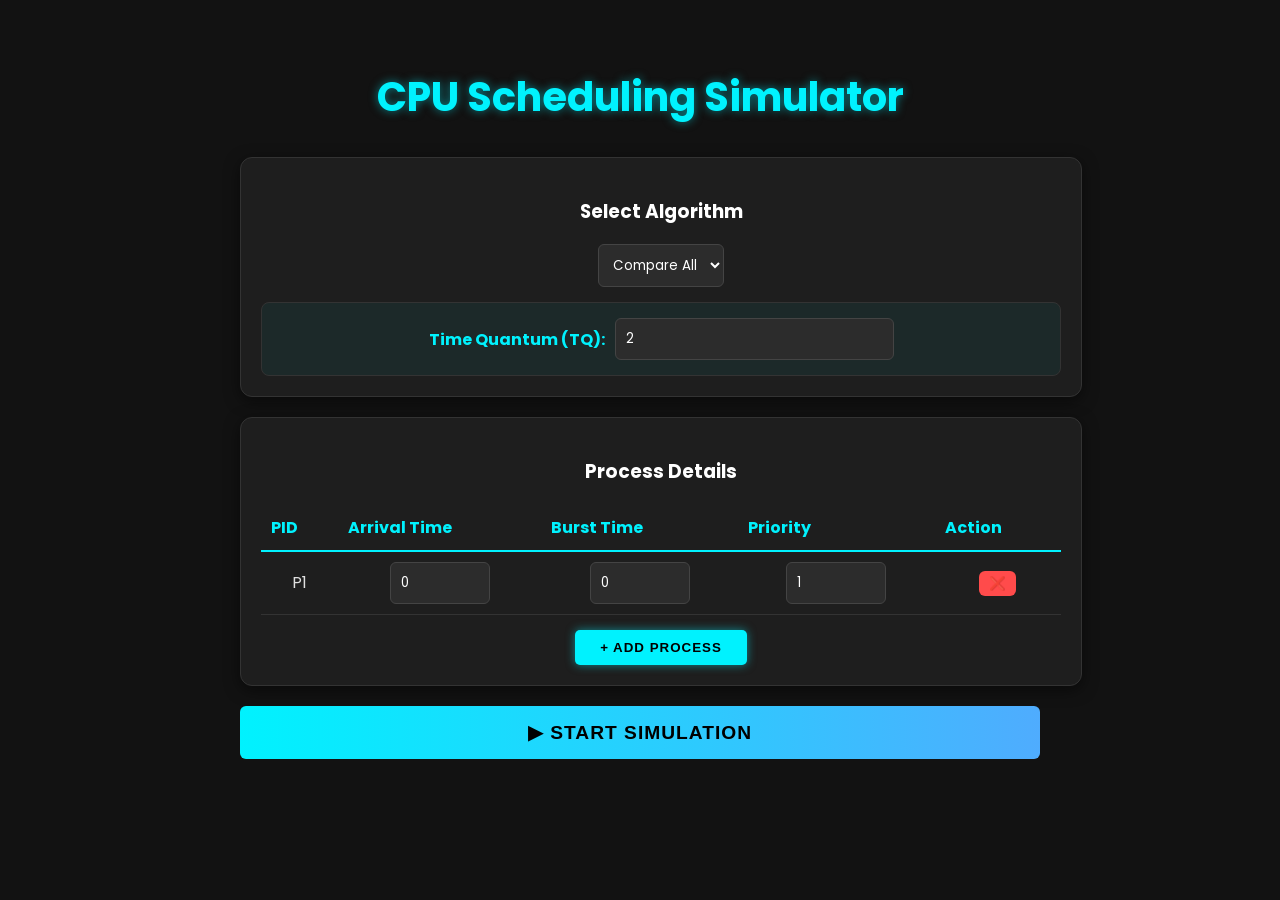
<file: index.html>
<!DOCTYPE html>
<html lang="en">
<head>
  <meta charset="UTF-8">
  <title>CPU Scheduling Simulator</title>
  <link href="https://fonts.googleapis.com/css2?family=Poppins:wght@300;400;500;600&display=swap" rel="stylesheet">
  <link rel="stylesheet" href="style.css">
  <style>
    /* Add this small style to handle hidden columns */
    .hidden { display: none; }
  </style>
</head>

<body>

<div class="container">
  <h1>CPU Scheduling Simulator</h1>

  <div class="card">
    <h3>Select Algorithm</h3>

    <select id="algorithm" onchange="toggleInputs()">
      <option value="compare" selected>Compare All</option>
      <option value="fcfs">FCFS</option>
      <option value="sjf">SJF</option>
      <option value="srtf">SRTF</option>
      <option value="priority">Priority</option>
      <option value="rr">Round Robin</option>
    </select>

<div id="quantum-wrapper" class="quantum-box" style="display:none;">
  <label for="quantum">Time Quantum (TQ):</label>
  <input type="number" id="quantum" value="2" min="1">
</div>  </div>

  <div class="card">
    <h3>Process Details</h3>

    <table id="processTable">
      <tr>
        <th>PID</th>
        <th>Arrival Time</th>
        <th>Burst Time</th>
        <th id="priorityHeader">Priority</th> <th>Action</th>
      </tr>

      <tr>
        <td>P1</td>
        <td><input type="number" value="0" min="0"></td>
        <td><input type="number" value="0" min="0"></td>
        <td class="priority-cell"><input type="number" value="1" min="1"></td>
        <td><button onclick="deleteRow(this)">❌</button></td>
      </tr>
    </table>

    <button class="add-btn" onclick="addProcess()">+ Add Process</button>
  </div>

  <button class="start-btn" onclick="startScheduling()">▶ Start Simulation</button>
</div>

<script src="script.js"></script>
</body>
</html>
</file>
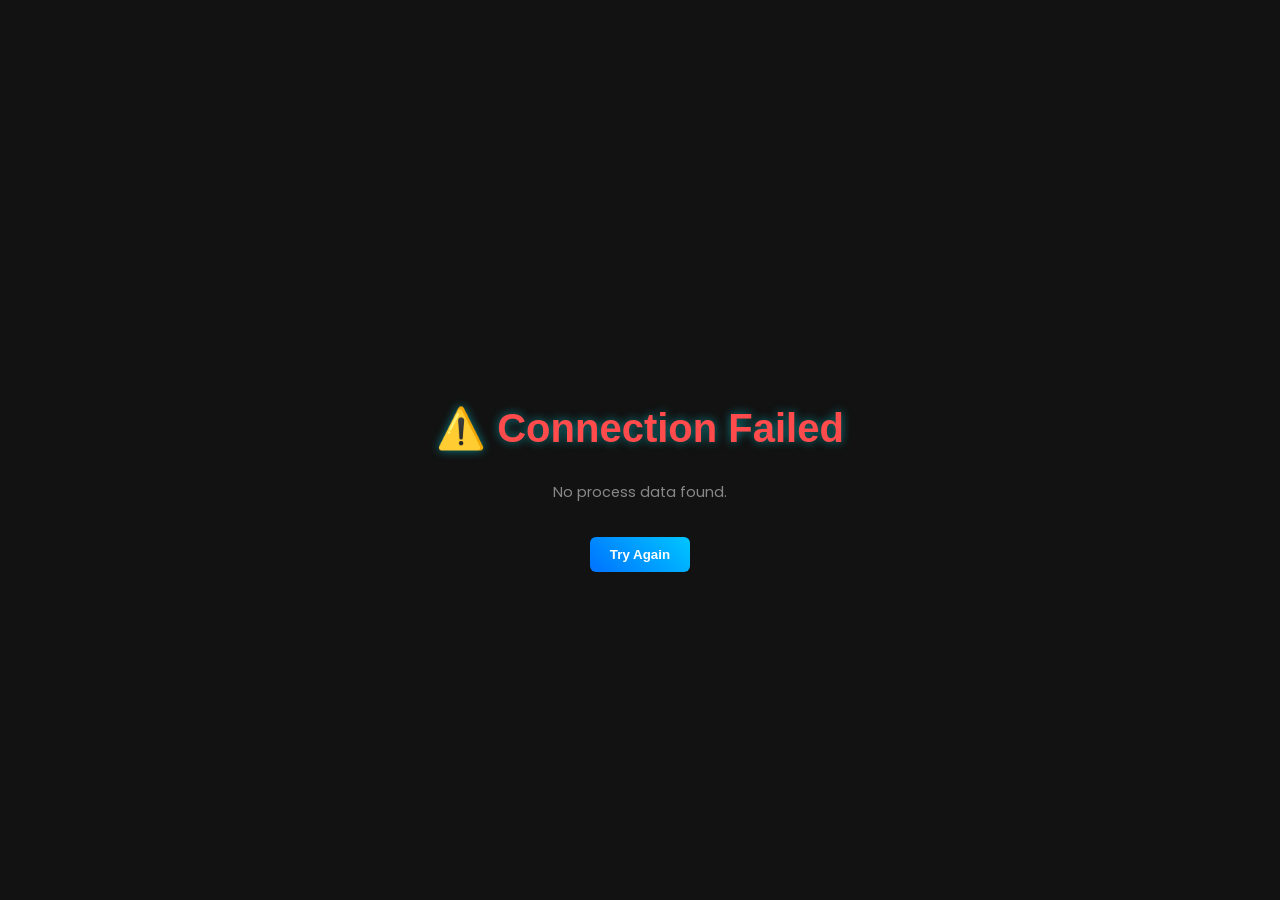
<file: loading.html>
<!DOCTYPE html>
<html lang="en">
<head>
  <meta charset="UTF-8">
  <title>Analyzing Data...</title>
  
  <link href="https://fonts.googleapis.com/css2?family=Poppins:wght@300;400;600&family=Orbitron:wght@700&display=swap" rel="stylesheet">
  
  <link rel="stylesheet" href="style.css">

  <style>
    /* Centering specific to the Loading Page */
    body {
      height: 100vh;
      display: flex;
      flex-direction: column;
      align-items: center;
      justify-content: center;
      background: #121212;
      margin: 0;
      overflow: hidden;
    }

    /* Main Wrapper */
    .loader-wrapper {
      position: relative;
      width: 160px; /* Slightly bigger area */
      height: 160px;
      display: flex;
      justify-content: center;
      align-items: center;
    }

    /* --- 1. THE NEON RING (Inner Track) --- */
    .big-ring {
      position: absolute;
      width: 120px;
      height: 120px;
      border: 6px dashed rgba(0, 242, 254, 0.2);
      border-top: 6px dashed #00f2fe;
      /* border-right: 6px dashed #00f2fe; Removed for cleaner track look */
      border-radius: 50%;
      /* Ring spins slowly clockwise */
      animation: spin 3s linear infinite;
      box-shadow: 0 0 30px rgba(0, 242, 254, 0.2), inset 0 0 15px rgba(0, 242, 254, 0.1);
    }

    /* --- 2. THE ORBIT CONTAINER (Invisible holder for the chick) --- */
    .chuza-orbit {
        position: absolute;
        width: 120px; /* Same width as ring path */
        height: 120px;
        border-radius: 50%;
        /* Orbit spins faster to make chick run */
        animation: spin 1.5s linear infinite;
        z-index: 10; /* Sit on top of ring */
    }

    /* --- 3. THE CHUZA (Detailed Shape) --- */
    .chuza-body {
      position: absolute;
      /* Position at top center of the orbit container */
      top: -15px; 
      left: 50%;
      transform: translateX(-50%);
      
      width: 35px;
      height: 35px;
      background: #ffd700; /* Yellow */
      /* Egg shape */
      border-radius: 50% 50% 45% 45%; 
      box-shadow: 0 0 15px rgba(255, 215, 0, 0.8);
      
      /* Add a little running jiggle */
      animation: runJiggle 0.3s infinite alternate ease-in-out;
    }

    /* The Red Comb (Punk Hair) on top */
    .chuza-body::before {
      content: '';
      position: absolute;
      top: -6px;
      left: 50%;
      transform: translateX(-50%);
      width: 14px;
      height: 8px;
      background: #ff4b4b; /* Red */
      border-radius: 10px 10px 0 0;
    }

    /* Eyes and Beak Container */
    .face {
        position: relative;
        width: 100%; height: 100%;
    }

    /* Eyes */
    .face::before {
      content: '';
      position: absolute;
      top: 35%; left: 22%;
      width: 4px; height: 4px; background: #000; border-radius: 50%;
      box-shadow: 16px 0 0 #000; /* Second eye */
    }

    /* Beak */
    .face::after {
      content: '';
      position: absolute;
      top: 55%; left: 50%;
      transform: translate(-50%, 0) rotate(45deg);
      width: 5px; height: 5px;
      background: #ff6b00; /* Orange */
    }


    /* --- TEXT STYLES --- */
    h2 {
      margin-top: 50px;
      font-family: 'Orbitron', sans-serif;
      color: #fff;
      letter-spacing: 2px;
      animation: pulseText 1.5s infinite alternate;
    }

    p {
      color: #888;
      font-family: 'Poppins', sans-serif;
      font-size: 0.9rem;
      margin-top: 5px;
    }

    /* --- ANIMATIONS --- */
    @keyframes spin {
      0% { transform: rotate(0deg); }
      100% { transform: rotate(360deg); }
    }

    /* Makes the chick bounce slightly while running */
    @keyframes runJiggle {
      0% { margin-top: 0; }
      100% { margin-top: -3px; }
    }

    @keyframes pulseText {
      0% { opacity: 0.7; text-shadow: 0 0 5px #00f2fe; }
      100% { opacity: 1; text-shadow: 0 0 20px #00f2fe; }
    }
  </style>
</head>
<body>

  <div class="loader-wrapper">
     <div class="big-ring"></div>
    
    <div class="chuza-orbit">
        <div class="chuza-body">
            <div class="face"></div>
        </div>
    </div>
  </div>

  <h2>ANALYZING PROCESSES</h2>
  <p>The chuza is running the numbers...</p>

  <script src="loading.js"></script>

</body>
</html>
</file>
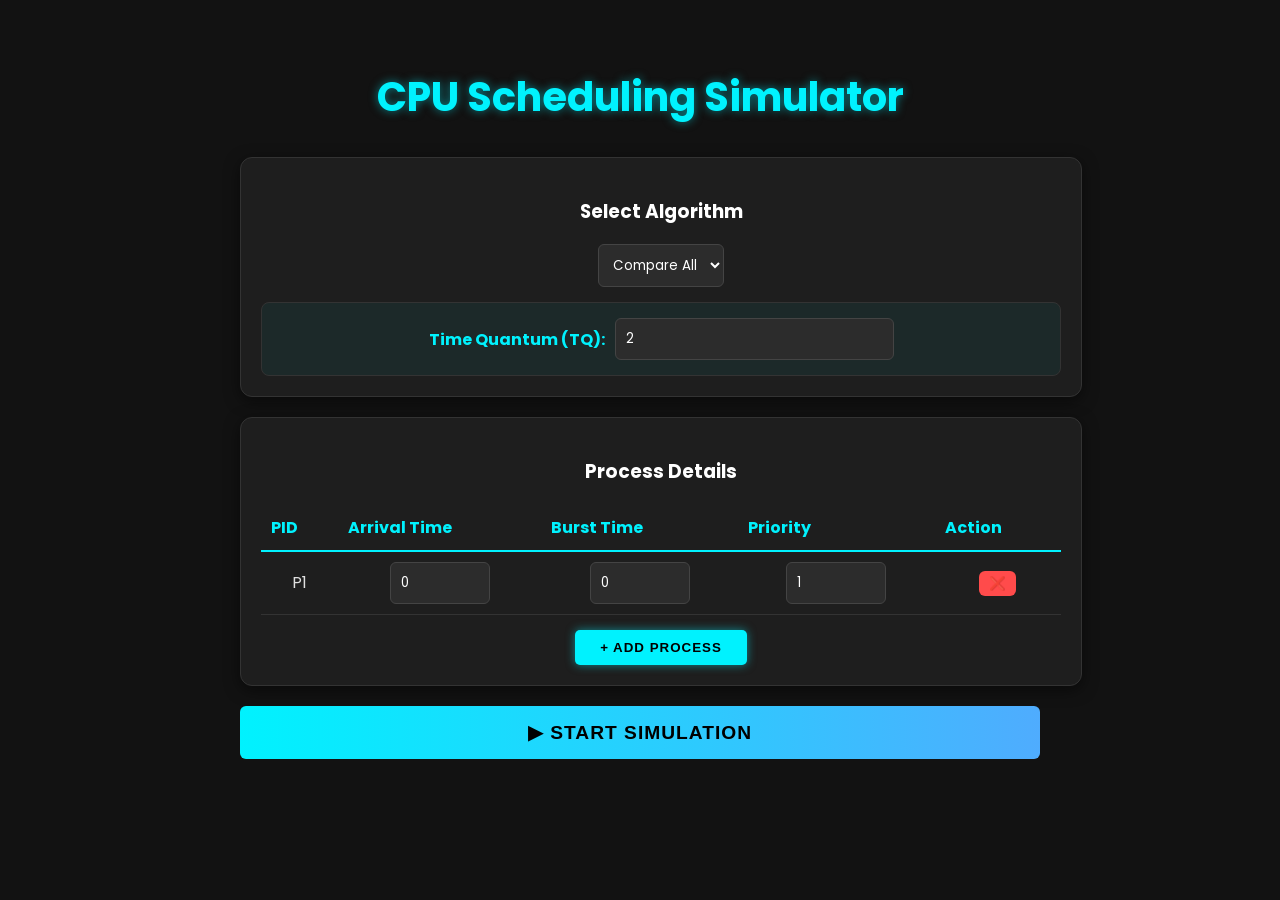
<file: result.html>
<!DOCTYPE html>
<html lang="en">
<head>
  <meta charset="UTF-8">
  <title>Simulation Results</title>
  
  <link href="https://fonts.googleapis.com/css2?family=Poppins:wght@300;400;500;600&display=swap" rel="stylesheet">
  
  <link href="https://fonts.googleapis.com/css2?family=Orbitron:wght@700&display=swap" rel="stylesheet">
  
  <link rel="stylesheet" href="style.css">
</head>
<body>

<div class="container">
  <h1>📊 Scheduling Report</h1>

  <div class="metrics-container">
    
    <div class="metric-card winner" id="bestCard">
      <h3>🏆 Best Algorithm</h3>
      <p id="bestAlgo">Calculating...</p>
    </div>

    <div class="metric-card">
      <h3>⏳ Avg Waiting</h3>
      <p id="avgWait">--</p>
    </div>

    <div class="metric-card">
      <h3>🔄 Avg Turnaround</h3>
      <p id="avgTurn">--</p>
    </div>

    <div class="metric-card" id="worstCard" style="border-color: #ff4b4b;">
      <h3 style="color: #ff4b4b;">❌ Worst Algorithm</h3>
      <p id="worstAlgo" style="color: #ff4b4b;">--</p>
    </div>

  </div>

  <h2 style="margin-top: 40px; color: #fff;">🚀 Execution Timeline</h2>
  <div id="gantt"></div>

  <button class="restart-btn" onclick="restart()">
    🔄 Run New Simulation
  </button>
</div>
<script>
  // 1. GET DATA
  const data = JSON.parse(localStorage.getItem("results"));

  if (!data) {
    alert("No results found. Run simulation again.");
    window.location.href = "index.html";
  }

  // 2. DETECT MODE & GATHER RESULTS
  let isCompareMode = false;
  let resultsToRender = [];

  if (data.results && Array.isArray(data.results) && data.results.length > 1) {
    isCompareMode = true;
    resultsToRender = data.results; // Grab ALL algorithms!
  } else {
    isCompareMode = false;
    resultsToRender = [data.results ? data.results[0] : data]; // Just the single one
  }

  // 3. TOP CARDS UI
  if (isCompareMode) {
    // Show Best/Worst
    document.getElementById("bestAlgo").innerText = data.best_algorithm;
    document.getElementById("worstAlgo").innerText = data.worst_algorithm;
    
    // Hide the top Wait/Turn cards (we will show them next to each timeline instead)
    document.getElementById("avgWait").parentElement.style.display = "none";
    document.getElementById("avgTurn").parentElement.style.display = "none";
    
    document.querySelector("h1").innerText = `📊 Compare All Report`;
  } else {
    // Single Mode: Hide Best/Worst cards
    document.getElementById("bestCard").style.display = "none";
    document.getElementById("worstCard").style.display = "none";
    
    // Fill the top Wait/Turn cards
    document.getElementById("avgWait").innerText = resultsToRender[0].average_waiting_time.toFixed(2) + " ms";
    document.getElementById("avgTurn").innerText = resultsToRender[0].average_turnaround_time.toFixed(2) + " ms";
    
    document.querySelector("h1").innerText = `📊 ${resultsToRender[0].algorithm} Report`;
  }

  // 4. HIDE OLD HARDCODED GANTT HTML
  // We will dynamically generate everything so it stacks perfectly
  document.querySelector("h2").style.display = "none"; 
  document.getElementById("gantt").style.display = "none";


       // 5. DYNAMICALLY RENDER ALL TIMELINES
  const restartBtn = document.querySelector(".restart-btn");

  resultsToRender.forEach((result) => {
    // --- 1. THE ALGORITHM CARD (Creates visual sections) ---
    const algoWrapper = document.createElement("div");
    algoWrapper.style.marginTop = "25px";
    algoWrapper.style.marginBottom = "30px";
    algoWrapper.style.padding = "25px";
    algoWrapper.style.background = "rgba(255, 255, 255, 0.03)"; // Very subtle bright layer
    algoWrapper.style.border = "1px solid rgba(0, 242, 254, 0.15)"; // Soft neon border
    algoWrapper.style.borderRadius = "15px";
    algoWrapper.style.boxShadow = "0 8px 32px rgba(0, 0, 0, 0.3)"; // Outer shadow
    
    // Create a Custom Title with inline Wait/Turn metrics
    const title = document.createElement("h2");
    title.style.color = "#fff";
    title.style.fontFamily = "'Orbitron', sans-serif";
    title.style.fontSize = "1.3rem";
    title.style.marginTop = "0";
    title.style.marginBottom = "15px";
    title.innerHTML = `🚀 ${result.algorithm} 
      <span style="font-size: 0.9rem; color: #00f2fe; margin-left: 15px; font-family: 'Poppins', sans-serif; font-weight: normal; letter-spacing: 0.5px;">
        Avg Wait: ${result.average_waiting_time.toFixed(2)}ms | Avg Turn: ${result.average_turnaround_time.toFixed(2)}ms
      </span>`;
    
    // --- 2. THE GANTT CONTAINER (Stops the blocks from floating) ---
    const ganttDiv = document.createElement("div");
    ganttDiv.style.display = "flex";
    ganttDiv.style.flexWrap = "wrap";
    ganttDiv.style.gap = "10px";
    ganttDiv.style.padding = "20px";
    ganttDiv.style.background = "#0b1120"; // Very dark background for the track
    ganttDiv.style.border = "1px solid #1e293b";
    ganttDiv.style.borderRadius = "10px";
    ganttDiv.style.boxShadow = "inset 0px 4px 15px rgba(0, 0, 0, 0.6)"; // Inner shadow for depth

    const ganttData = result.gantt_chart || result.gantt || [];

    if (ganttData.length === 0) {
      ganttDiv.innerText = "No Gantt data received.";
      ganttDiv.style.color = "#888";
    } else {
      let currentTime = 0;

      ganttData.forEach((block, index) => {
        const pid = block.pid;
        const start = block.start ?? block.start_time;
        const end = block.end ?? block.finish_time;

        // --- THE IDLE BLOCK FIX ---
        if (start > currentTime) {
          const idleDuration = start - currentTime;
          const idleDiv = document.createElement("div");
          idleDiv.className = "gantt-block"; 
          idleDiv.style.width = Math.max(50, idleDuration * 40) + "px";
          idleDiv.style.background = "transparent";
          idleDiv.style.border = "2px dashed #475569";
          idleDiv.style.boxShadow = "none";
          idleDiv.innerHTML = `
            <span class="gantt-pid" style="color: #64748b;">IDLE</span>
            <span class="gantt-time" style="color: #475569;">${currentTime} - ${start}</span>
          `;
          ganttDiv.appendChild(idleDiv);
        }

        // --- NORMAL PROCESS BLOCK ---
        const duration = end - start;
        const div = document.createElement("div");
        div.className = "gantt-block"; 
        div.style.width = Math.max(50, duration * 40) + "px";
        div.innerHTML = `
          <span class="gantt-pid">${pid}</span>
          <span class="gantt-time">${start} - ${end}</span>
        `;
        div.style.animationDelay = `${index * 0.1}s`;
        ganttDiv.appendChild(div);

        currentTime = end;
      });
    }

    // Put it all together and insert it right above the Restart Button
    algoWrapper.appendChild(title);
    algoWrapper.appendChild(ganttDiv);
    restartBtn.parentNode.insertBefore(algoWrapper, restartBtn);
  });

  function restart() {
    localStorage.clear();
    window.location.href = "index.html";
  }
</script>
</body>
</html>
</file>
<file: style.css>
/* =========================================
   GLOBAL SETTINGS
   ========================================= */
body {
  margin: 0;
  padding: 0;
  font-family: 'Poppins', sans-serif;
  background-color: #121212; /* Very Dark Grey */
  color: #e0e0e0; /* Off-white text */
  display: flex;
  justify-content: center;
  min-height: 100vh;
}

.container {
  width: 90%;
  max-width: 800px;
  margin: 40px auto;
  text-align: center;
}

/* =========================================
   HEADINGS & TEXT
   ========================================= */
h1 {
  font-size: 2.5rem;
  color: #00f2fe; /* Neon Blue */
  text-shadow: 0 0 10px rgba(0, 242, 254, 0.5);
  margin-bottom: 30px;
}

h2, h3 {
  color: #ffffff;
}

/* =========================================
   CARDS (Containers)
   ========================================= */
.card {
  background-color: #1e1e1e; /* Dark Grey */
  padding: 20px;
  width: 100%;
  border-radius: 12px;
  box-shadow: 0 4px 15px rgba(0, 0, 0, 0.5);
  border: 1px solid #333;
  margin-bottom: 20px;
}
/* 1. Expand the dark grey card to fit all columns */


/* 2. Ensure the table behaves and stays inside the borders */
#processTable {
    width: 100%;
    border-collapse: collapse;
    table-layout: auto; /* Lets the columns adjust to fit the inputs */
}

/* 3. Stop the inputs from being unnecessarily wide */
#processTable input[type="number"] {
    width: 100%;
    min-width: 60px;
    max-width: 100px; /* 🌟 Keeps the boxes from stretching out the table */
    box-sizing: border-box; /* Stops padding from breaking the width */
}

/* 4. Keep the red X button neat */
#processTable button {
    white-space: nowrap; /* Stops the button from wrapping weirdly */
}

/* =========================================
   INPUTS & BUTTONS
   ========================================= */
input, select {
  padding: 10px;
  border-radius: 6px;
  border: 1px solid #444;
  background-color: #2c2c2c;
  color: #fff;
  font-family: inherit;
  outline: none;
  transition: 0.3s;
}

input:focus, select:focus {
  border-color: #00f2fe;
  box-shadow: 0 0 8px rgba(0, 242, 254, 0.3);
}

button {
  cursor: pointer;
  padding: 10px 15px;
  border-radius: 6px;
  border: none;
  font-weight: 600;
  transition: 0.3s;
  color: #fff;
  background: linear-gradient(45deg, #0072ff, #00c6ff);
}

button:hover {
  transform: translateY(-2px);
  box-shadow: 0 0 15px #00c6ff;
}

/* Red Delete Button override */
button[onclick="deleteRow(this)"] {
  background: #ff4b4b;
  padding: 5px 10px;
}
button[onclick="deleteRow(this)"]:hover {
  box-shadow: 0 0 10px #ff4b4b;
}

/* START BUTTON (Big one) */
.start-btn {
  width: 100%;
  padding: 15px;
  font-size: 1.2rem;
  background: linear-gradient(90deg, #00f2fe, #4facfe);
  color: #000;
  font-weight: bold;
  text-transform: uppercase;
  letter-spacing: 1px;
}

/* =========================================
   TABLES & UTILITY
   ========================================= */
table {
  width: 100%;
  border-collapse: collapse;
  margin-top: 10px;
}

th {
  text-align: left;
  padding: 10px;
  border-bottom: 2px solid #00f2fe;
  color: #00f2fe;
}

td {
  padding: 10px;
  border-bottom: 1px solid #333;
}

.quantum-box {
  margin-top: 15px;
  background: rgba(0, 242, 254, 0.05);
  padding: 15px;
  border-radius: 8px;
  border: 1px solid #333;
  display: flex;
  align-items: center;
  gap: 10px;
  justify-content: center;
}

.quantum-box label {
  color: #00f2fe;
  font-weight: bold;
}

.hidden {
  display: none !important;
}

/* =========================================
   🚀 FUTURISTIC GANTT CHART (CLEANED UP)
   ========================================= */
#gantt {
  display: flex;
  align-items: center;
  margin-top: 30px;
  padding: 25px 15px;
  overflow-x: auto;
  min-height: 90px;
  
  /* Sci-Fi Background */
  background: rgba(10, 16, 30, 0.9); 
  border: 1px solid #00f2fe;
  border-radius: 12px;
  
  /* Glow Effects */
  box-shadow: 0 0 20px rgba(0, 242, 254, 0.15), inset 0 0 30px rgba(0, 242, 254, 0.05);
  
  /* Scrollbar definition */
  scrollbar-width: thin;
  scrollbar-color: #00f2fe #111;
}

.gantt-block {
  display: flex;
  flex-direction: column;
  align-items: center;
  justify-content: center;
  height: 55px;
  
  /* Color & Glass Effect */
  background: linear-gradient(180deg, rgba(0, 242, 254, 0.2) 0%, rgba(0, 114, 255, 0.6) 100%);
  border: 1px solid rgba(0, 242, 254, 0.8);
  border-radius: 6px;
  margin-right: 6px;
  
  /* Text */
  color: #fff;
  font-family: 'Courier New', monospace;
  font-weight: bold;
  font-size: 0.8rem;
  text-shadow: 0 0 5px #00f2fe;
  
  /* ANIMATION: Start visible, animate scale only */
  opacity: 1; 
  transform: scale(0);
  animation: popIn 0.5s cubic-bezier(0.175, 0.885, 0.32, 1.275) forwards;
  
  position: relative;
  overflow: hidden;
  transition: 0.3s;
}

.gantt-block:hover {
  background: rgba(0, 242, 254, 0.4);
  box-shadow: 0 0 25px #00f2fe;
  transform: scale(1.1) !important;
  z-index: 10;
}

@keyframes popIn {
  0% {
    transform: scale(0) translateY(20px);
    opacity: 0;
  }
  100% {
    transform: scale(1) translateY(0);
    opacity: 1;
  }
}

/* Custom Scrollbar for Chrome/Edge */
#gantt::-webkit-scrollbar {
  height: 8px;
}
#gantt::-webkit-scrollbar-track {
  background: #0f0f0f;
  border-radius: 4px;
}
#gantt::-webkit-scrollbar-thumb {
  background: #0072ff;
  border-radius: 4px;
  border: 1px solid #00f2fe;
}

/* =========================================
   📊 METRICS DASHBOARD
   ========================================= */
.metrics-container {
  display: grid;
  grid-template-columns: repeat(auto-fit, minmax(200px, 1fr));
  gap: 20px;
  margin-bottom: 30px;
}

.metric-card {
  background: rgba(30, 30, 30, 0.6);
  border: 1px solid #333;
  padding: 20px;
  border-radius: 12px;
  text-align: center;
  box-shadow: 0 4px 15px rgba(0, 0, 0, 0.3);
  transition: 0.3s;
  position: relative;
  overflow: hidden;
}

.metric-card:hover {
  transform: translateY(-5px);
  border-color: #00f2fe;
  box-shadow: 0 0 20px rgba(0, 242, 254, 0.2);
}

.metric-card h3 {
  font-size: 0.9rem;
  color: #aaa;
  text-transform: uppercase;
  margin-bottom: 10px;
  letter-spacing: 1px;
}

.metric-card p {
  font-size: 1.5rem;
  font-weight: bold;
  color: #fff;
  margin: 0;
  text-shadow: 0 0 10px rgba(255, 255, 255, 0.3);
}

.metric-card.winner {
  border-color: #00f2fe;
  background: rgba(0, 242, 254, 0.05);
}

.metric-card.winner p {
  color: #00f2fe;
}

/* =========================================
   🏠 NEW SIMULATION BUTTON
   ========================================= */
.restart-btn {
  margin-top: 40px;
  background: transparent;
  border: 2px solid #00f2fe;
  color: #00f2fe;
  padding: 15px 40px;
  font-size: 1.1rem;
  font-weight: bold;
  text-transform: uppercase;
  letter-spacing: 2px;
  border-radius: 50px;
  cursor: pointer;
  transition: all 0.4s ease;
  position: relative;
  overflow: hidden;
  box-shadow: 0 0 10px rgba(0, 242, 254, 0.2);
}

.restart-btn:hover {
  background: #00f2fe;
  color: #000;
  box-shadow: 0 0 30px #00f2fe;
  transform: scale(1.05);
}
/* Add these near the existing .gantt-block styles in style.css */

/* Style for P1, P2, etc. */
.gantt-pid {
  font-family: 'Orbitron', sans-serif; /* The new futuristic font */
  font-weight: 700; /* Bold */
  font-size: 1.2rem; /* Slightly larger */
  text-transform: uppercase;
  letter-spacing: 1px;
  display: block;
  margin-bottom: 2px;
  text-shadow: 0 0 8px rgba(0, 242, 254, 0.8); /* Stronger glow on the text itself */
}

/* Style for the time range (e.g., 0-5) */
.gantt-time {
  font-family: 'Courier New', monospace; /* Keep time looking technical */
  font-size: 0.75rem;
  font-weight: normal;
  opacity: 0.9;
}
/* =========================================
   🌀 SCI-FI ANALYZER RING (New)
   ========================================= */

/* The Container to hold Spinner + Text side-by-side */
.analysis-box {
  display: flex;
  align-items: center;
  justify-content: center;
  gap: 20px; /* Space between spinner and text */
}

/* The Rotating Segmented Ring */
.neon-ring {
  width: 60px;
  height: 60px;
  border-radius: 50%;
  
  /* THIS CREATES THE "DIVIDED BLOCKS" EFFECT */
  border: 5px dashed rgba(0, 242, 254, 0.2); /* Dim blocks */
  
  /* THIS ADDS THE "RUNNING NEON" EFFECT */
  border-top: 5px dashed #00f2fe;  /* Bright block top */
  border-right: 5px dashed #00f2fe; /* Bright block right */
  
  /* GLOW & ANIMATION */
  box-shadow: 0 0 20px rgba(0, 242, 254, 0.4);
  animation: spin 3s linear infinite;
}

/* Inner dot for extra style */
.neon-ring::after {
  content: '';
  display: block;
  width: 40px;
  height: 40px;
  background: rgba(0, 242, 254, 0.1);
  border-radius: 50%;
  margin: 5px; /* Center it */
}

@keyframes spin {
  0% { transform: rotate(0deg); }
  100% { transform: rotate(360deg); }
}
/* --- THE ADD PROCESS BUTTON --- */
.add-btn {
  background: #00f2fe; /* Bright Cyan */
  color: #000;         /* Black Text for contrast */
  font-family: 'Orbitron', sans-serif;
  font-weight: 700;
  border: none;
  padding: 10px 25px;
  border-radius: 5px;
  cursor: pointer;
  margin-top: 15px;
  text-transform: uppercase;
  letter-spacing: 1px;
  transition: all 0.3s ease;
  
  /* Initial Glow */
  box-shadow: 0 0 10px rgba(0, 242, 254, 0.5);
}

.add-btn:hover {
  /* Super Glow on Hover */
  background: #34d4aa;
  box-shadow: 0 0 10px #00f2fe, 0 0 10px #00f2fe;
  transform: scale(1.05); /* Slight grow effect */
}

/* --- ENSURE DYNAMIC INPUTS LOOK RIGHT --- */
/* This ensures inputs created by JS look the same as the first one */
.process-row {
  display: flex;
  align-items: center;
  justify-content: space-between;
  gap: 15px;
  margin-bottom: 10px;
  padding: 10px;
  background: rgba(255, 255, 255, 0.05); /* Slight background for the row */
  border-radius: 8px;
  border: 1px solid rgba(255, 255, 255, 0.1);
}

.delete-btn {
  background: #ff4b4b;
  color: white;
  border: none;
  border-radius: 5px;
  padding: 8px 12px;
  cursor: pointer;
  font-weight: bold;
  box-shadow: 0 0 5px #ff4b4b;
}

.delete-btn:hover {
  box-shadow: 0 0 15px #ff4b4b;
}
/* 🚨 Professional Error Toast Notification */
.toast-error {
  position: fixed;
  top: 30px;
  right: 30px;
  background: rgba(20, 5, 5, 0.9); /* Dark background */
  backdrop-filter: blur(10px);
  color: #fff;
  padding: 16px 24px;
  border-left: 5px solid #ef4444; /* Bright red accent */
  border-radius: 8px;
  box-shadow: 0 8px 32px rgba(239, 68, 68, 0.25);
  font-family: 'Poppins', sans-serif;
  font-size: 0.95rem;
  z-index: 9999;
  display: flex;
  align-items: center;
  gap: 12px;
  transform: translateX(120%); /* Start off-screen */
  transition: transform 0.4s cubic-bezier(0.175, 0.885, 0.32, 1.275); /* Bouncy slide-in */
}

.toast-error.show {
  transform: translateX(0); /* Slide into view */
}
</file>
